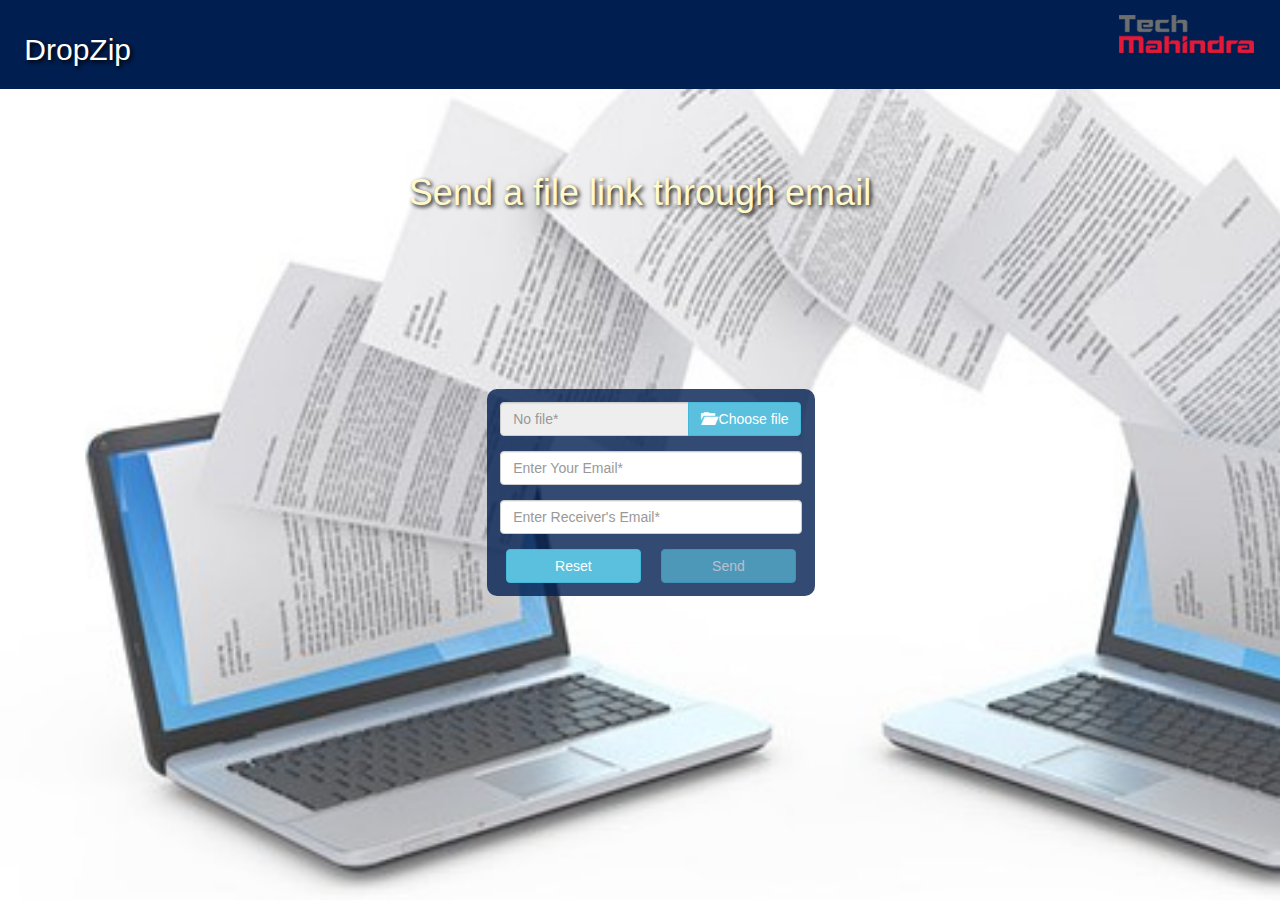
<file: src/main/webapp/index.html>
<!DOCTYPE html>
<html lang="en" ng-app='dropJar'>

<head>
    <meta charset="utf-8">
    <meta http-equiv="X-UA-Compatible" content="IE=edge">
    <meta name="viewport" content="width=device-width, initial-scale=1">
    <title>TechM Drop</title>
    <!-- Bootstrap -->
    <link href="https://maxcdn.bootstrapcdn.com/bootstrap/3.3.7/css/bootstrap.min.css" rel="stylesheet" integrity="sha384-BVYiiSIFeK1dGmJRAkycuHAHRg32OmUcww7on3RYdg4Va+PmSTsz/K68vbdEjh4u" crossorigin="anonymous">
    <link rel="stylesheet" href="css/style.css">
    <!-- HTML5 shim and Respond.js for IE8 support of HTML5 elements and media queries -->
    <!--[if lt IE 9]>
      <script src="https://oss.maxcdn.com/html5shiv/3.7.3/html5shiv.min.js"></script>
      <script src="https://oss.maxcdn.com/respond/1.4.2/respond.min.js"></script>
    <![endif]-->
    <!-- jQuery (necessary for Bootstrap's JavaScript plugins) -->
    <script src="lib/jquery.js"></script>
    <!-- Include all compiled plugins (below), or include individual files as needed -->
    <script src="lib/bootstrap.min.js"></script>
    <script src="lib/angular.min.js"></script>
    <script src="lib/angular-route.min.js"></script>
    <script type="text/javascript" src="lib/bootstrap-filestyle.min.js">
    </script>
    <!--Implemented imports-->
    <script src="module/appmodule.js"></script>
    <script src="controllers/homeController.js"></script>
    <script src="services/homeService.js"></script>
       
    <script src="Directives/uploadDirective.js"></script>
</head>

<body>
    <div class="row" id="bannerLogin">
        <div class="pull-left" id="headerimg">
            <h2>DropZip</h2></div>
        <div class="pull-right" id="headerimg"> <img class=" pull-right" src="images/techm-logo.png"> </div>
    </div>
    <div class="row" id="heading">
        <div class="col-md-3"></div>
        <div class="col-md-6">
            <h1>Send a file link through email</h1></div>
        <div class="col-md-3"></div>
    </div>
    <div ng-view></div>
</body>

</html>
</file>
<file: src/main/webapp/css/style.css>
body {
    background-image: url("../images/bg1.jpg");
    background-size: cover;
    background-repeat: no-repeat;
    overflow-x: hidden;
    overflow-y: hidden;
}

html,
body {
	width: 100%;
    height: 100%;
}

#bannerLogin {
    display: block;
    background-color: #001e4f;
    background-repeat: no-repeat;
    background-size: 100% 100%;
}

#headerimg {
    padding-top: 1%;
    padding-bottom: 1%;
    padding-left: 3%;
    padding-right: 3%;
    color: #fff;
    text-align: center;
    font-weight: bold;
    text-shadow: 2px 2px 4px #000000;
}

#jarInputs {
    margin-top: 15%;
}

#inputFields {
    margin-left: 5%;
    margin-top: -2%;
    background-color: rgba(0, 30, 79, 0.8);
    padding: 1%;
    border-radius: 10px;
}

#heading {
    margin-top: 5%;
}

#heading h1 {
    font-family: sans-serif;
    font-stretch: extra-expanded;
    font-size-adjust: auto;
    color: lemonchiffon;
    text-align: center;
    font-weight: normal;
    text-shadow: 2px 2px 4px #000000;
}

.alert {
    margin-top: 12%;
}
</file>
